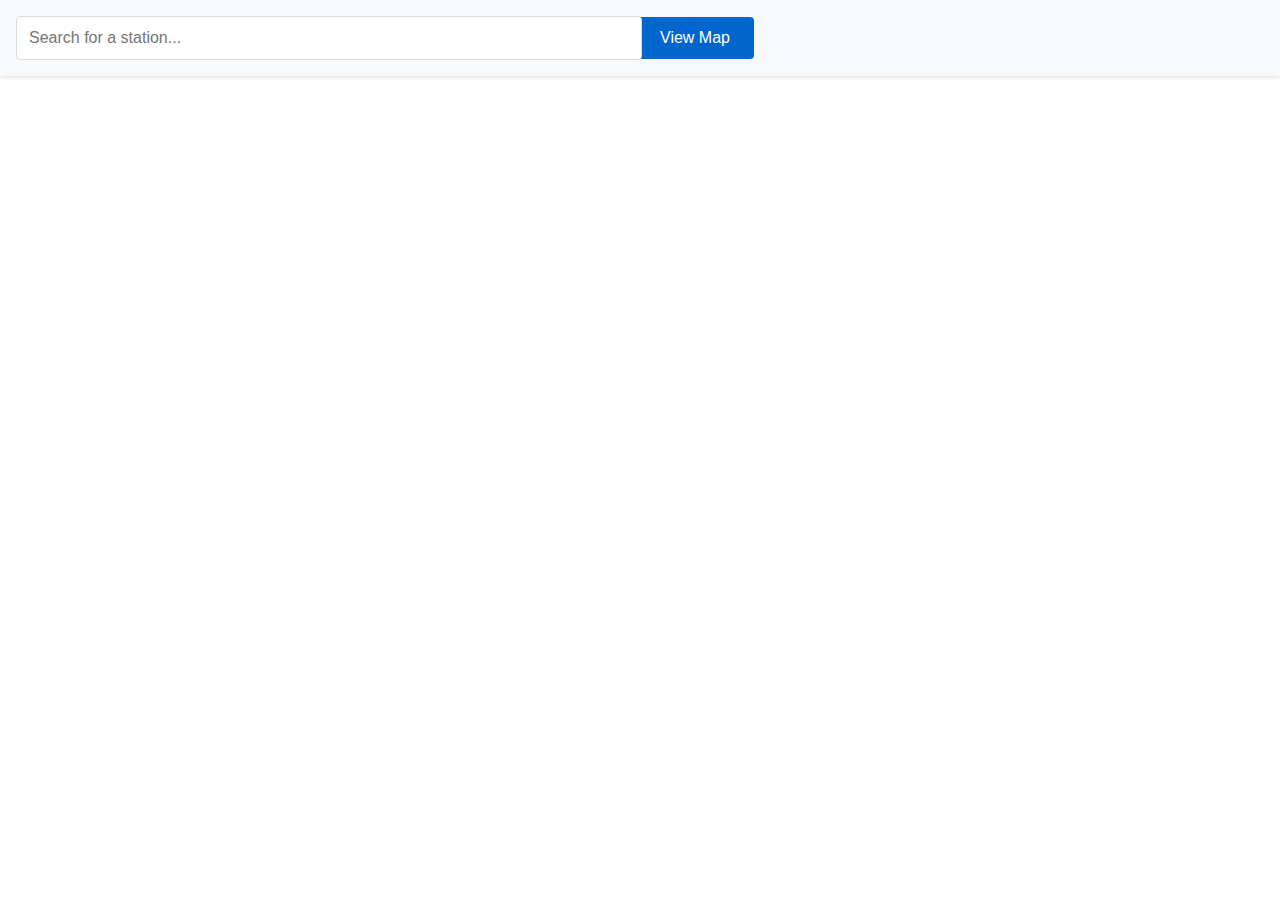
<file: app/pages/index.html>
<!DOCTYPE html>
<html lang="en">
<head>
    <meta charset="UTF-8">
    <meta name="viewport" content="width=device-width, initial-scale=1.0">
    <title>Metro Transit Timetables</title>
    <link rel="stylesheet" href="../styles/styles.css">
</head>
<body>
    <!-- Combined header with search and map button -->
    <div class="header-container">
        <div class="search-container">
            <input 
                type="text" 
                class="station-select"   
                placeholder="Search for a station..."
                oninput="filterStations()"
                onclick="toggleDropdown()"
            >
            <div class="dropdown-menu" id="dropdown-menu">
                <!-- Dropdown items will be populated here -->
            </div>
        </div>
        <button 
            class="map-button"
            onclick="window.location.href='map.html'"
        >
            View Map
        </button>
    </div>
    
    <!-- Timetables container -->
    <div id="timetable-container" style="display: none;">
        <!-- Timetables will be dynamically populated here -->
    </div>

    <script src="../components/script.js"></script>
</body>
</html>
</file>
<file: app/styles/styles.css>
/* styles.css */
body {
    margin: 0;
    padding: 0;
    font-family: Arial, sans-serif;
}

.header-container {
    display: flex;
    align-items: center;
    gap: 20px;
    padding: 1rem;
    background-color: #f8f9fa;
    box-shadow: 0 2px 4px rgba(0,0,0,0.1);
}

.search-container {
    flex: 1;
    position: relative;
    max-width: 600px;
}

.station-select {
    width: 100%;
    padding: 0.75rem;
    border: 1px solid #ddd;
    border-radius: 4px;
    font-size: 16px;
    background-color: white;
    cursor: pointer;
}

.station-select:hover {
    border-color: #999;
}

.station-select:focus {
    outline: none;
    border-color: #0066cc;
    box-shadow: 0 0 0 2px rgba(0,102,204,0.2);
}

.map-button {
    padding: 12px 24px;
    background-color: #0066cc;
    color: white;
    border: none;
    border-radius: 4px;
    font-size: 16px;
    cursor: pointer;
    transition: background-color 0.2s;
}

.map-button:hover {
    background-color: #0052a3;
}

.dropdown-menu {
    position: absolute;
    width: 100%;
    max-height: 200px;
    overflow-y: auto;
    border: 1px solid #ccc;
    border-radius: 4px;
    background-color: #fff;
    box-shadow: 0 2px 4px rgba(0,0,0,0.1);
    display: none;
    z-index: 1000;
}

.dropdown-menu.active {
    display: block;
}

.dropdown-item {
    padding: 10px;
    cursor: pointer;
}

.dropdown-item:hover {
    background-color: #f0f0f0;
}

/* Route badge styles */
.route-badge {
    display: inline-block;
    padding: 8px 20px;
    border-radius: 20px;
    color: white;
    font-weight: bold;
    font-size: 16px;    
    margin-right: 12px;
    text-transform: uppercase;
    letter-spacing: 0.5px;
}

/* Station and Timetable styles */
.station-header {
    display: flex;
    align-items: center;
    margin: 24px 48px;  /* Increased margin */
    padding: 20px;            
    background-color: #f8f9fa;
    border-radius: 8px;
    flex-wrap: wrap;          
    gap: 16px;             
}

.station-name {
    font-size: 24px;
    font-weight: bold;
    margin-right: 16px;
}

.route-badges {
    display: flex;
    gap: 12px;              
    flex-wrap: wrap;
    align-items: center;
}

.timetable {
    margin: 20px 48px;  /* Increased margin */
    padding: 20px;
    background-color: white;
    border-radius: 8px;
    box-shadow: 0 2px 4px rgba(0,0,0,0.1);
}

.timetable-section {
    background: white;
    border-radius: 8px;
    overflow: hidden;
    margin: 0 48px 24px 48px;  /* Increased left/right margin */
    box-shadow: 0 2px 4px rgba(0,0,0,0.1);
}

.timetable table {
    width: 100%;
    border-collapse: separate;
    border-spacing: 0;
}

/* Headers */
.direction-header {
    font-weight: bold;
    padding: 16px 24px;
    color: white;
    border-bottom: 1px solid rgba(255,255,255,0.2);
}

.column-headers th {
    padding: 12px 24px;
    background-color: #f8f9fa;
    font-weight: bold;
    text-transform: uppercase;
    font-size: 14px;
    color: #666;
    text-align: left;
    border-bottom: 1px solid #ddd;
}

/* Content cells */
.departure-time {
    font-weight: bold;
    font-size: 16px;
    color: #333;
    padding: 12px 24px;
}

.countdown {
    color: #666;
    font-size: 14px;
    font-weight: 600;
    padding: 12px 24px;
}

.timetable td {
    border-bottom: 1px solid #eee;
    text-align: left;
}

.direction-spacer {
    height: 20px;
    background-color: #f8f9fa;
}

/* Map container */
.map-container {
    width: 100%;
    height: 750px;
    margin: 20px 0;
}
</file>
